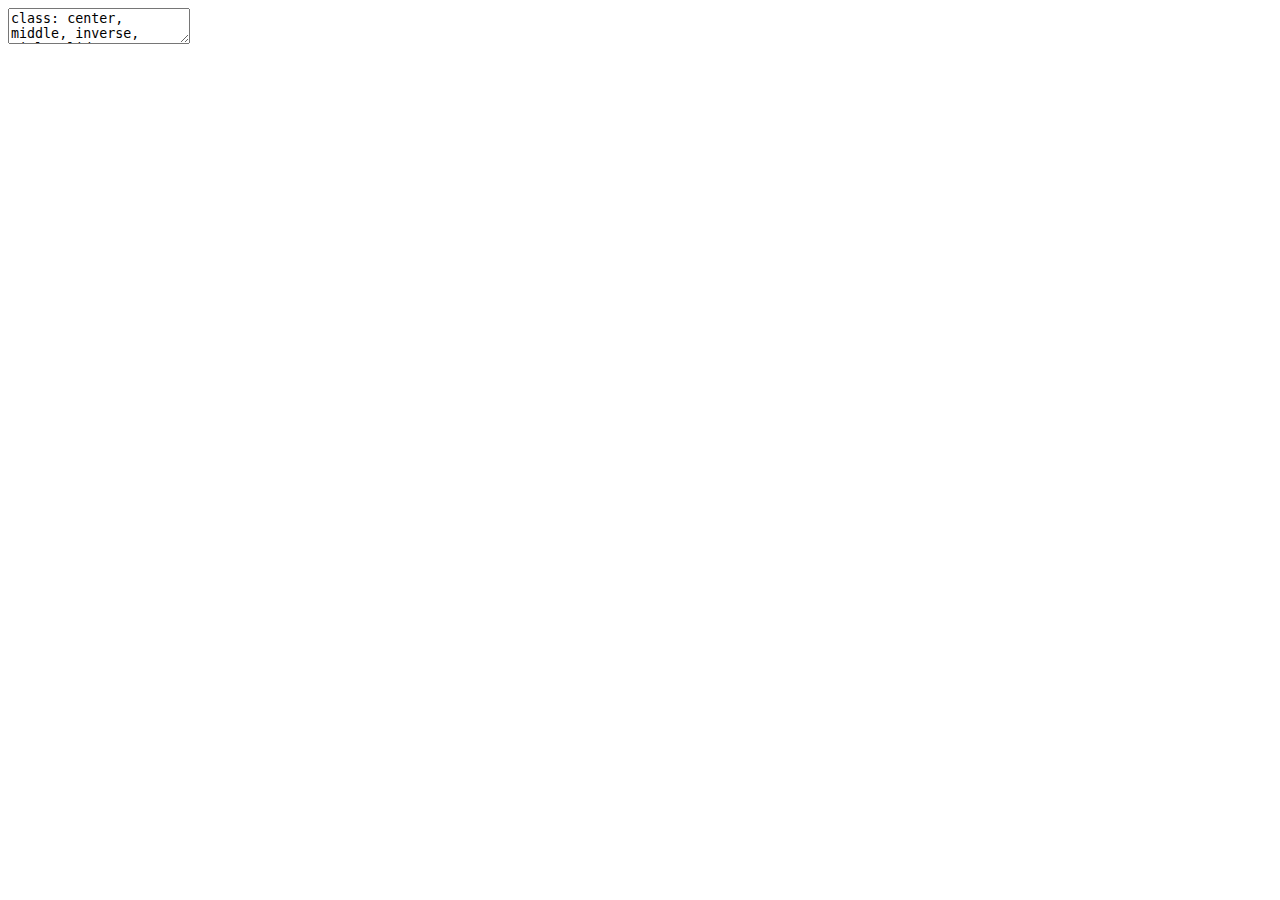
<file: docs/dataviz_01/index.html>
<!DOCTYPE html>
<html lang="" xml:lang="">
  <head>
    <title>Curso de Visualização de Dados</title>
    <meta charset="utf-8" />
    <meta name="author" content="Bruno Lucian" />
    <meta name="date" content="2021-08-26" />
    <script src="libs/header-attrs-2.10/header-attrs.js"></script>
    <link href="libs/remark-css-0.0.1/default.css" rel="stylesheet" />
    <link href="libs/remark-css-0.0.1/default-fonts.css" rel="stylesheet" />
  </head>
  <body>
    <textarea id="source">
class: center, middle, inverse, title-slide

# Curso de Visualização de Dados
## Overview e pitfalls
### Bruno Lucian
### CEPERJ
### 2021-08-26

---


class: inverse, center, middle

# Apresentações

---
class: inverse, center, middle

# DATAVIZ 101

---
class: inverse, center, middle

## Vamos para os exemplos!


---
# O famoso gráfico de pizza


![](slides_dataviz_01_files/figure-html/unnamed-chunk-1-1.svg)&lt;!-- --&gt;
## É ruim mas todo mundo já usou!

---
### Não ficou convencido?
#### Vamos tentar comparar vários deles! 

![](slides_dataviz_01_files/figure-html/unnamed-chunk-2-1.svg)&lt;!-- --&gt;

#### É ruim mas todo mundo já usou!

---

## Agora, vamos representar exatamente os mesmos dados usando um gráfico de barras

![](slides_dataviz_01_files/figure-html/unnamed-chunk-3-1.svg)&lt;!-- --&gt;

#### Como você pode ver, há uma grande diferença entre os três gráficos de pizza com um padrão oculto que você definitivamente não quer perder ao contar sua história.

---
### Você também pode considerar um gráfico de pirulito que é um pouco mais elegante na minha opinião. Aqui está um exemplo baseado na quantidade de armas vendidas por alguns países do mundo:

![](slides_dataviz_01_files/figure-html/unnamed-chunk-4-1.svg)&lt;!-- --&gt;

---
##### O *overplotting* é um problema comum em dataviz. Ocorre quando o conjunto de dados é grande, os pontos do gráfico de dispersão tendem a se sobrepor, tornando o gráfico ilegível.

![](slides_dataviz_01_files/figure-html/unnamed-chunk-5-1.svg)&lt;!-- --&gt;

---

## Diminuindo o tamanho do ponto

![](slides_dataviz_01_files/figure-html/unnamed-chunk-6-1.svg)&lt;!-- --&gt;

---

## Transparência

![](slides_dataviz_01_files/figure-html/unnamed-chunk-7-1.svg)&lt;!-- --&gt;

---

## Densidade 2D

![](slides_dataviz_01_files/figure-html/unnamed-chunk-8-1.svg)&lt;!-- --&gt;

---
## Amostragem

#### As vezes menos é mais. Plotar apenas uma fração de seus dados (5% aqui) pode reduzir muito o tempo de computação e pode ajudar a evitar o overplotting:

![](slides_dataviz_01_files/figure-html/unnamed-chunk-9-1.svg)&lt;!-- --&gt;

---

## Destacando um grupo

![](slides_dataviz_01_files/figure-html/unnamed-chunk-10-1.svg)&lt;!-- --&gt;

---

## Agrupamento

![](slides_dataviz_01_files/figure-html/unnamed-chunk-11-1.svg)&lt;!-- --&gt;

---

## Facet

![](slides_dataviz_01_files/figure-html/unnamed-chunk-12-1.svg)&lt;!-- --&gt;

---

## Jittering

#### `Jittering` é uma opção quando um dos eixos é qualitativo (como 1, 2, 3 .., veja a figura à esquerda). Ele adiciona ou subtrai um valor aleatório para cada ponto de dados para evitar overplotting. 

![](slides_dataviz_01_files/figure-html/unnamed-chunk-13-1.svg)&lt;!-- --&gt;

---

## Distribuição marginal

#### Adicionar distribuições marginais permite que você detecte a distribuição oculta nas partes overplotted do gráfico. Você pode adicionar um boxplot, um histograma ou um gráfico de densidade nas margens.

![](slides_dataviz_01_files/figure-html/unnamed-chunk-14-1.svg)&lt;!-- --&gt;

---
### Não use cores que não comunicam nada
![](slides_dataviz_01_files/figure-html/unnamed-chunk-15-1.svg)&lt;!-- --&gt;
---
### Cores: apenas com informações adicionais

Aqui está o mesmo gráfico usando uma única cor para todos os países. Ele transmite a mesma informação com menos recursos visuais.

![](slides_dataviz_01_files/figure-html/unnamed-chunk-16-1.svg)&lt;!-- --&gt;
---

Você ainda pode usar cores para destacar variações específicas no seu gráfico. É uma pratica comum, eu pessoalmente não sou um grande fã disso.

![](slides_dataviz_01_files/figure-html/unnamed-chunk-17-1.svg)&lt;!-- --&gt;
---
#### Conecte seus pontos de dados quando o eixo x for ordenado!

![](slides_dataviz_01_files/figure-html/unnamed-chunk-18-1.svg)&lt;!-- --&gt;
---
#### Conecte seus pontos de dados quando o eixo x for ordenado!

![](slides_dataviz_01_files/figure-html/unnamed-chunk-19-1.svg)&lt;!-- --&gt;
---
### Não faça conta mentalmente

Vamos considerar o número de pessoas que entram (curva vermelha) e saem (curva azul) de uma loja das 8h às 22h. Esta é uma representação precisa usando um gráfico de linha , que responde muito bem à pergunta de quantas pessoas estão entrando / saindo da loja.
![](slides_dataviz_01_files/figure-html/unnamed-chunk-20-1.svg)&lt;!-- --&gt;

E se alguém perguntar:

Qual é a tendência do número total de pessoas na loja?
Que horas o número de pessoas na loja está diminuindo?

---
### Não faça conta mentalmente

Em vez de forçar o leitor a fazer o cálculo, provavelmente é melhor representar o número de pessoas na loja diretamente.

![](slides_dataviz_01_files/figure-html/unnamed-chunk-21-1.svg)&lt;!-- --&gt;
---



---

class: center, middle

# Obrigado!
    </textarea>
<style data-target="print-only">@media screen {.remark-slide-container{display:block;}.remark-slide-scaler{box-shadow:none;}}</style>
<script src="https://remarkjs.com/downloads/remark-latest.min.js"></script>
<script>var slideshow = remark.create({
"highlightStyle": "github",
"highlightLines": true,
"countIncrementalSlides": false
});
if (window.HTMLWidgets) slideshow.on('afterShowSlide', function (slide) {
  window.dispatchEvent(new Event('resize'));
});
(function(d) {
  var s = d.createElement("style"), r = d.querySelector(".remark-slide-scaler");
  if (!r) return;
  s.type = "text/css"; s.innerHTML = "@page {size: " + r.style.width + " " + r.style.height +"; }";
  d.head.appendChild(s);
})(document);

(function(d) {
  var el = d.getElementsByClassName("remark-slides-area");
  if (!el) return;
  var slide, slides = slideshow.getSlides(), els = el[0].children;
  for (var i = 1; i < slides.length; i++) {
    slide = slides[i];
    if (slide.properties.continued === "true" || slide.properties.count === "false") {
      els[i - 1].className += ' has-continuation';
    }
  }
  var s = d.createElement("style");
  s.type = "text/css"; s.innerHTML = "@media print { .has-continuation { display: none; } }";
  d.head.appendChild(s);
})(document);
// delete the temporary CSS (for displaying all slides initially) when the user
// starts to view slides
(function() {
  var deleted = false;
  slideshow.on('beforeShowSlide', function(slide) {
    if (deleted) return;
    var sheets = document.styleSheets, node;
    for (var i = 0; i < sheets.length; i++) {
      node = sheets[i].ownerNode;
      if (node.dataset["target"] !== "print-only") continue;
      node.parentNode.removeChild(node);
    }
    deleted = true;
  });
})();
(function() {
  "use strict"
  // Replace <script> tags in slides area to make them executable
  var scripts = document.querySelectorAll(
    '.remark-slides-area .remark-slide-container script'
  );
  if (!scripts.length) return;
  for (var i = 0; i < scripts.length; i++) {
    var s = document.createElement('script');
    var code = document.createTextNode(scripts[i].textContent);
    s.appendChild(code);
    var scriptAttrs = scripts[i].attributes;
    for (var j = 0; j < scriptAttrs.length; j++) {
      s.setAttribute(scriptAttrs[j].name, scriptAttrs[j].value);
    }
    scripts[i].parentElement.replaceChild(s, scripts[i]);
  }
})();
(function() {
  var links = document.getElementsByTagName('a');
  for (var i = 0; i < links.length; i++) {
    if (/^(https?:)?\/\//.test(links[i].getAttribute('href'))) {
      links[i].target = '_blank';
    }
  }
})();
// adds .remark-code-has-line-highlighted class to <pre> parent elements
// of code chunks containing highlighted lines with class .remark-code-line-highlighted
(function(d) {
  const hlines = d.querySelectorAll('.remark-code-line-highlighted');
  const preParents = [];
  const findPreParent = function(line, p = 0) {
    if (p > 1) return null; // traverse up no further than grandparent
    const el = line.parentElement;
    return el.tagName === "PRE" ? el : findPreParent(el, ++p);
  };

  for (let line of hlines) {
    let pre = findPreParent(line);
    if (pre && !preParents.includes(pre)) preParents.push(pre);
  }
  preParents.forEach(p => p.classList.add("remark-code-has-line-highlighted"));
})(document);</script>

<script>
slideshow._releaseMath = function(el) {
  var i, text, code, codes = el.getElementsByTagName('code');
  for (i = 0; i < codes.length;) {
    code = codes[i];
    if (code.parentNode.tagName !== 'PRE' && code.childElementCount === 0) {
      text = code.textContent;
      if (/^\\\((.|\s)+\\\)$/.test(text) || /^\\\[(.|\s)+\\\]$/.test(text) ||
          /^\$\$(.|\s)+\$\$$/.test(text) ||
          /^\\begin\{([^}]+)\}(.|\s)+\\end\{[^}]+\}$/.test(text)) {
        code.outerHTML = code.innerHTML;  // remove <code></code>
        continue;
      }
    }
    i++;
  }
};
slideshow._releaseMath(document);
</script>
<!-- dynamically load mathjax for compatibility with self-contained -->
<script>
(function () {
  var script = document.createElement('script');
  script.type = 'text/javascript';
  script.src  = 'https://mathjax.rstudio.com/latest/MathJax.js?config=TeX-MML-AM_CHTML';
  if (location.protocol !== 'file:' && /^https?:/.test(script.src))
    script.src  = script.src.replace(/^https?:/, '');
  document.getElementsByTagName('head')[0].appendChild(script);
})();
</script>
  </body>
</html>
</file>
<file: docs/dataviz_01/libs/remark-css-0.0.1/default.css>
a, a > code {
  color: rgb(249, 38, 114);
  text-decoration: none;
}
.footnote {
  position: absolute;
  bottom: 3em;
  padding-right: 4em;
  font-size: 90%;
}
.remark-code-line-highlighted     { background-color: #ffff88; }

.inverse {
  background-color: #272822;
  color: #d6d6d6;
  text-shadow: 0 0 20px #333;
}
.inverse h1, .inverse h2, .inverse h3 {
  color: #f3f3f3;
}
/* Two-column layout */
.left-column {
  color: #777;
  width: 20%;
  height: 92%;
  float: left;
}
.left-column h2:last-of-type, .left-column h3:last-child {
  color: #000;
}
.right-column {
  width: 75%;
  float: right;
  padding-top: 1em;
}
.pull-left {
  float: left;
  width: 47%;
}
.pull-right {
  float: right;
  width: 47%;
}
.pull-right + * {
  clear: both;
}
img, video, iframe {
  max-width: 100%;
}
blockquote {
  border-left: solid 5px lightgray;
  padding-left: 1em;
}
.remark-slide table {
  margin: auto;
  border-top: 1px solid #666;
  border-bottom: 1px solid #666;
}
.remark-slide table thead th { border-bottom: 1px solid #ddd; }
th, td { padding: 5px; }
.remark-slide thead, .remark-slide tfoot, .remark-slide tr:nth-child(even) { background: #eee }

@page { margin: 0; }
@media print {
  .remark-slide-scaler {
    width: 100% !important;
    height: 100% !important;
    transform: scale(1) !important;
    top: 0 !important;
    left: 0 !important;
  }
}
</file>
<file: docs/dataviz_01/libs/remark-css-0.0.1/default-fonts.css>
@import url(https://fonts.googleapis.com/css?family=Yanone+Kaffeesatz);
@import url(https://fonts.googleapis.com/css?family=Droid+Serif:400,700,400italic);
@import url(https://fonts.googleapis.com/css?family=Source+Code+Pro:400,700);

body { font-family: 'Droid Serif', 'Palatino Linotype', 'Book Antiqua', Palatino, 'Microsoft YaHei', 'Songti SC', serif; }
h1, h2, h3 {
  font-family: 'Yanone Kaffeesatz';
  font-weight: normal;
}
.remark-code, .remark-inline-code { font-family: 'Source Code Pro', 'Lucida Console', Monaco, monospace; }
</file>
